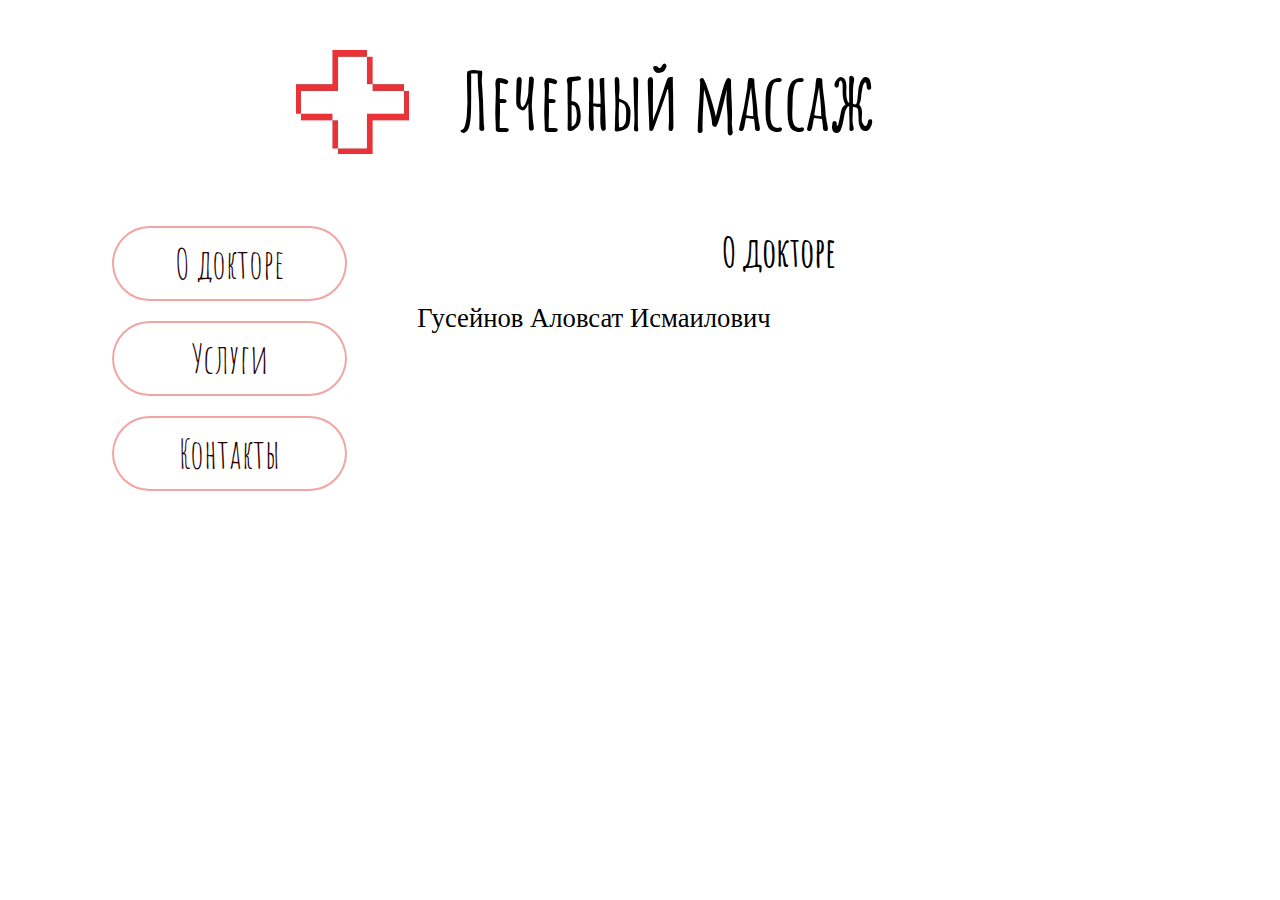
<file: index.html>
<!DOCTYPE html>
<html>
  <head>
    <meta charset="utf-8">
    <meta name="viewport" content="width=device-width, initial-scale=1, shrink-to-fit=no">
    <meta http-equiv="X-UA-Compatible" content="ie=edge">
    <title>Dr.Guseynov</title>
    <link rel="stylesheet" href="css/styles.css">
    <link href="https://fonts.googleapis.com/css?family=Amatic+SC:700" rel="stylesheet">
  </head>
  <body>
    <noscript>
      You need to enable JavaScript to run this app.
    </noscript>
    
    <header class="page-header">
        <img alt="medsign" src="sign.jpg">
        <h1>
            <a tabindex="1" aria-label="Home">Лечебный массаж</a>
          </h1>
      </header>
      <div class="content">
        <ul class="nav">
          <li><button>О докторе</button></li>
          <li><button>Услуги</button></li>
          <li><button>Контакты</button></li>
        </ul>
        <a class="info">
          <h2>О докторе</h2>
          <p>Гусейнов Аловсат Исмаилович</p>

          </a>
      </div>
  </body>
</html>
</file>
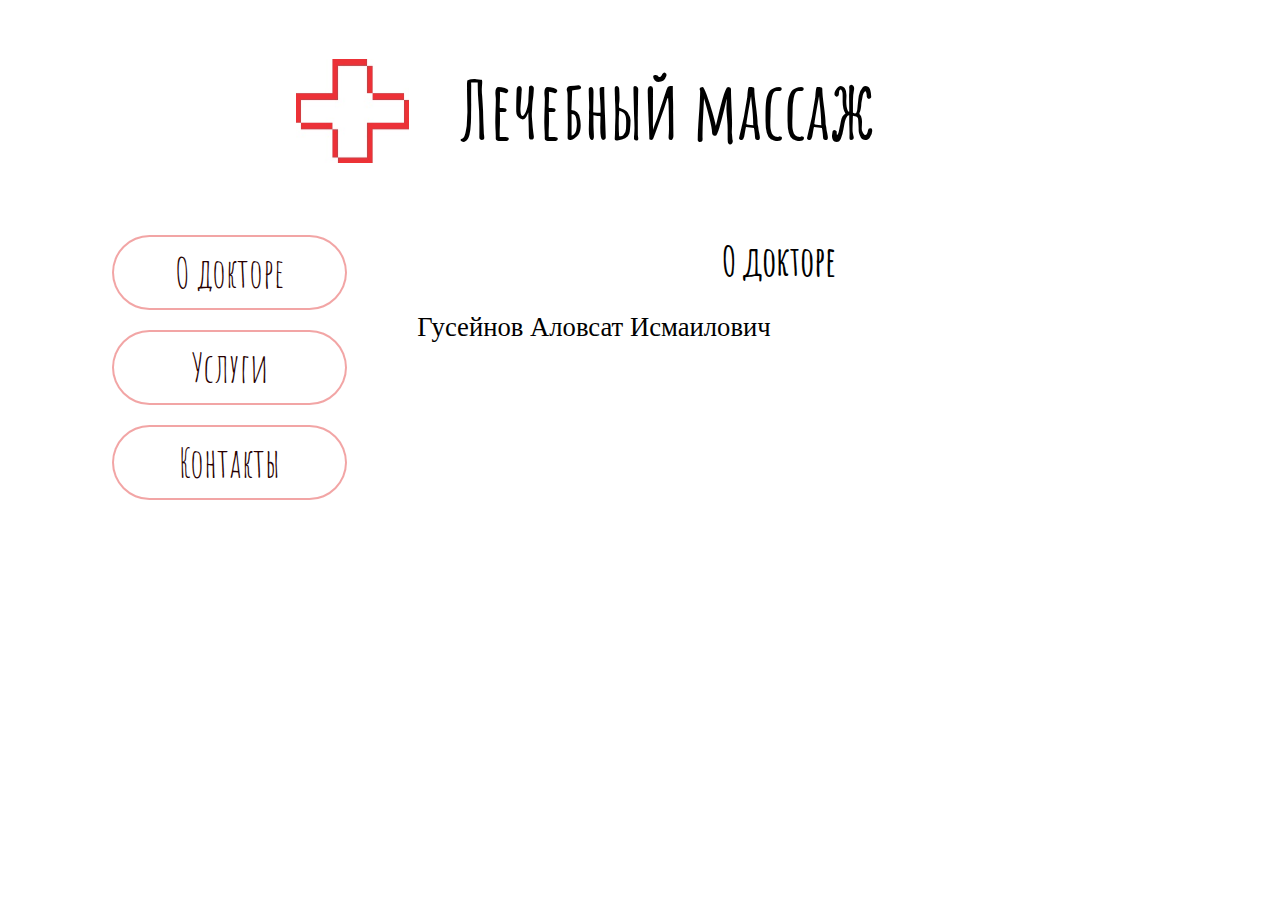
<file: Papa.html>
<!DOCTYPE html>
<html lang="en">
  <head>
    <meta charset="utf-8">
    <meta name="viewport" content="width=device-width, initial-scale=1, shrink-to-fit=no">
    <meta http-equiv="X-UA-Compatible" content="ie=edge">
    <title>Dr.Guseynov</title>
    <link rel="stylesheet" href="css/styles.css">
    <link href="https://fonts.googleapis.com/css?family=Amatic+SC:700" rel="stylesheet">
  </head>
  <body>
    <noscript>
      You need to enable JavaScript to run this app.
    </noscript>
    <div id="root"></div>
    <header class="page-header">
        <img alt="medsign" src="sign.jpg">
        <h1>
            <a tabindex="1" aria-label="Home">Лечебный массаж</a>
          </h1>
      </header>
      <div class="content">
        <ul class="nav">
          <li><button>О докторе</button></li>
          <li><button>Услуги</button></li>
          <li><button>Контакты</button></li>
        </ul>
        <a class="info">
          <h2>О докторе</h2>
          <p>Гусейнов Аловсат Исмаилович</p>

          </a>
      </div>
  </body>
</html>
</file>
<file: css/styles.css>
@charset "utf-8";
/* CSS Document */

/*HEADER*/
body {
    margin: 50px;
}

.page-header {
    display: flex;
    width: 100%;
    max-height: 3cm;
    font-family: 'Amatic SC', cursive;
    margin: 5px;
}

.page-header img {
    max-width: 3cm;
    max-height: 3cm;
    display: block;
    margin-left: auto;
    margin-right: 0;
}

.page-header h1 {
width: 70%;
margin: 0;

}
.page-header a {
    font-size: 60pt;
    margin-left: 50px;
    vertical-align: middle;
}

.nav{
    width: 20%;
    list-style-type: none;
    margin: 10px;
    page-break-after: auto;
}

div {
    margin-top: 50px;
    padding: 2px;
    display: flex;
    width: auto;
}

.info {
    display: block;
    width: 70%;
    margin: 20px;
    text-align: center;
}
.info h2 {
    font-size: 30pt;
    font-family: 'Amatic SC', cursive;
    margin: 0;
}
.info p {
    font-size: 20pt;
    margin-left: 20px;
    padding-left: 30px;
    text-align: left;
}

button {
font-size: 30pt;
padding: 10px;
border: 2px solid rgba(219, 10, 10, 0.37);
border-radius: 50px;
margin: 10px;
box-sizing: border-box;
width: 100%;
text-decoration: none;
background-color: #ffffff;
color:rgb(39, 0, 0);
text-align:center;
transition: all 0.2s;
font-family: 'Amatic SC', cursive;
}
button:hover{
color:#ffffff;
background-color: rgba(243, 3, 3, 0.466);
}

@media screen and (max-width: 900px) {
   body {
       margin:0;
       display: flex;
       flex-direction: column;
   }

   .page-header {
       margin-bottom:0px;
       max-height: 5cm;
   }

   .page-header a {
    font-size: 60pt;
    margin-left: 20px;
    vertical-align: middle;
}
   div {
    margin-top: 10px;
    display: flex;
    flex-wrap: wrap;
    width: 100%;
    padding: 0;

}
   .nav{
    width: 100%;
    list-style-type: none;
    margin: 10px;
    page-break-after: auto;
    padding: 0px;
}
    button {
    padding: 0;
    margin:5px;
    color:#ffffff;
    background-color: rgba(243, 3, 3, 0.466);
}
    button:hover{
    background-color: #ffffff;
    color:rgb(39, 0, 0);
    }

    .info {
    display: block;
    width: 100%;
    margin: 10px;
    text-align: center;
}
.info p {
    font-size: 20pt;
    margin: 5px;
    padding-left:0;
}
</file>
